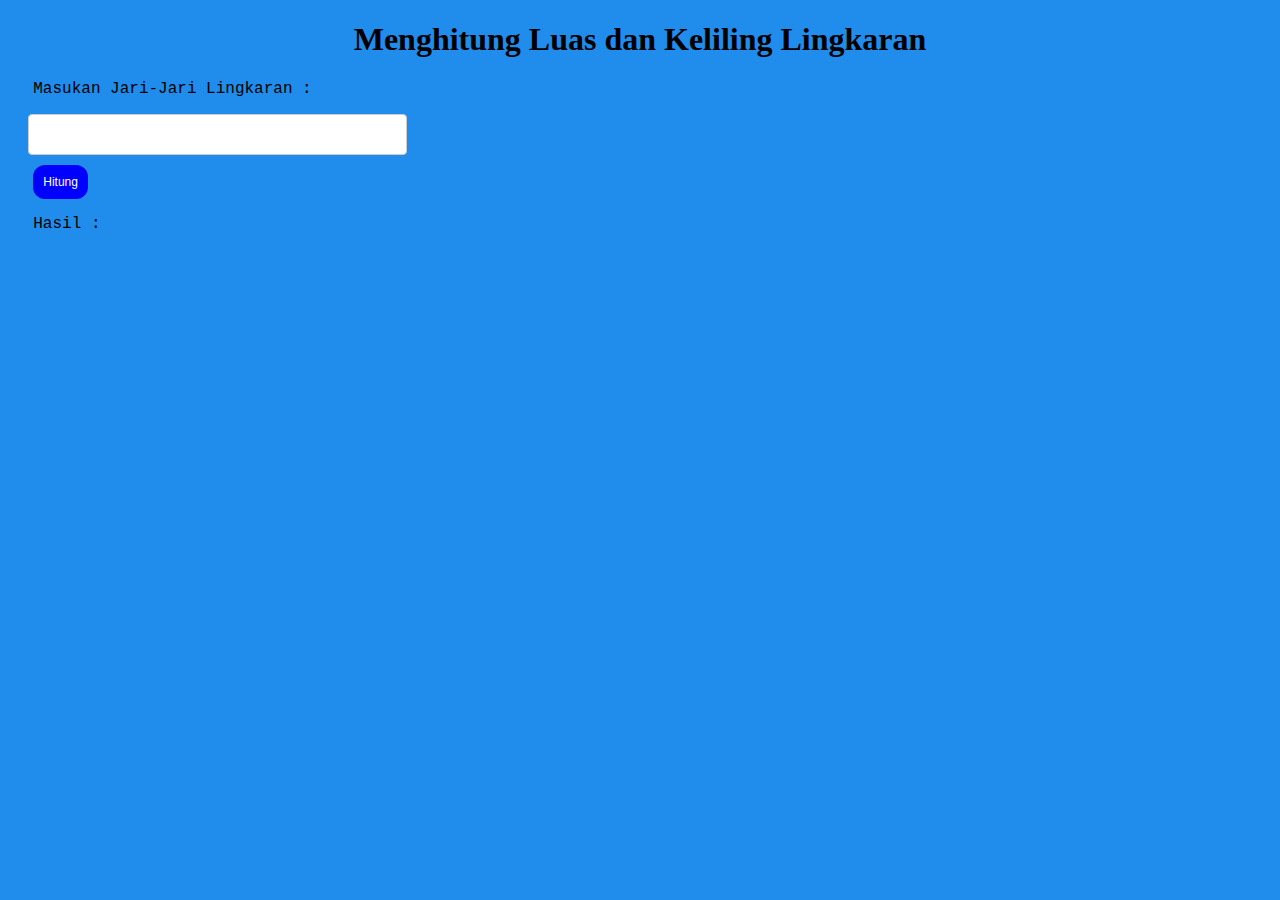
<file: SESI 4/index.html>
<!DOCTYPE html>
<html lang="en">
  <head>
    <title>Hitung Luas dan Keliling Lingkaran</title>
    <link rel="stylesheet" href="style.css" />
    <script>
      function hitung() {
        const PHI = 3.14;
        let jari = document.getElementById('bil1').value;
        console.log('jari-jari : ' + jari);
        let luas = PHI * jari * jari;
        let kll = 2.0 * PHI * jari;
        console.log('luas : ' + luas);
        console.log('kll : ' + kll);
        let area_hasil = document.getElementById('hasil');
        area_hasil.innerHTML = 'Luas Lingkaran: ' + luas + '\nKeliling Lingkaran :' + kll;
      }
    </script>
  </head>
  <body>
    <h1>Menghitung Luas dan Keliling Lingkaran</h1>
    <p>Masukan Jari-Jari Lingkaran :</p>
    <input type="number" value="" id="bil1" />
    <br />
    <button onclick="hitung()" class="button1 buttonkontak">Hitung</button>
    <br />
    <p>Hasil : <span id="hasil"></span></p>
  </body>
</html>
</file>
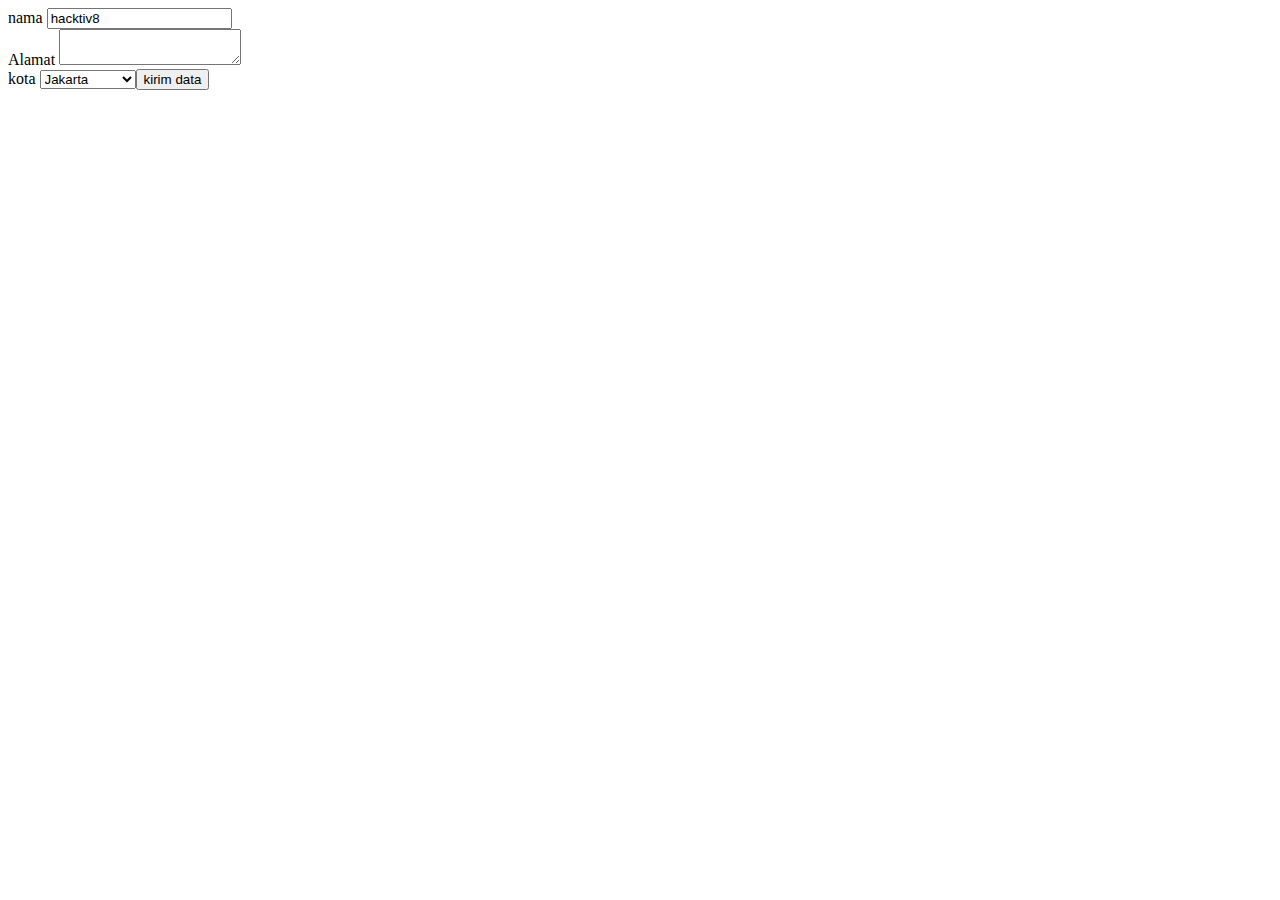
<file: SESI 2/MEMAHAMI FORM/index.html>
<!DOCTYPE html>
<html lang="en">
<head>
    <meta charset="UTF-8">
    <meta name="viewport" content="width=device-width, initial-scale=1.0">
    <title>memahami form </title>
</head>

<body>
    <!--hal yang harus di ingat anda harus memberi label terlebih daluhu sebelum membuat input type-->
    <form>
<label for="nama">nama</label>
<input type="text" name="nama" value="hacktiv8"><br>
<label for="alamat">Alamat</label>
<textarea name="alamat"></textarea><br>

<label for="kota">kota </label>
<select name="kota">
    <option>Jakarta</option>
    <option>Bandung</option>
    <option>Tasikmalaya</option>

    <input type="submit" value="kirim data">
    </select>
    </form>
    
</body>
</html>
</file>
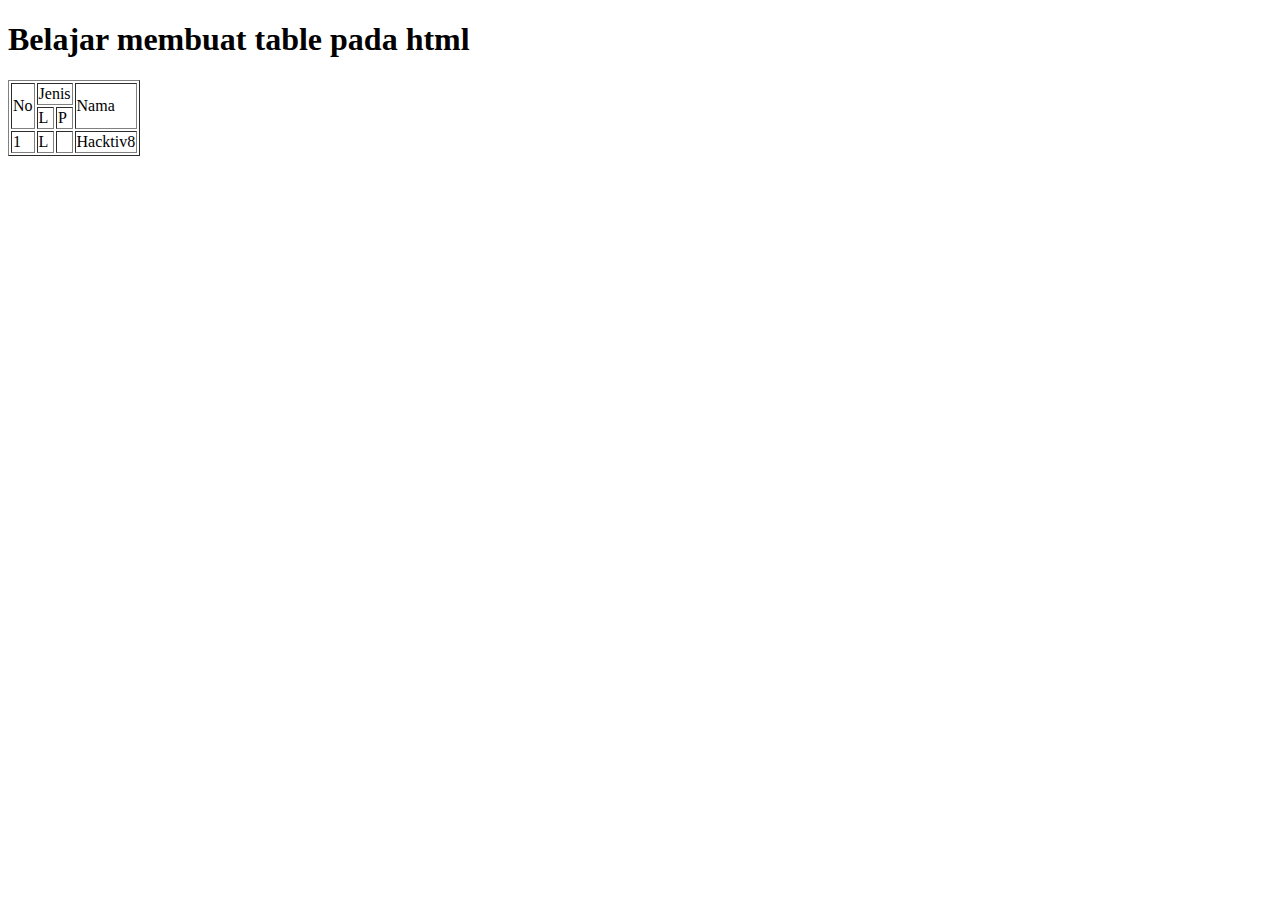
<file: SESI 2/MEMAHAMI TABLE/index.html>
<!DOCTYPE html>
<html lang="en">
<head>
    <meta charset="UTF-8">
    <meta name="viewport" content="width=device-width, initial-scale=1.0">
    <title>Belajar membuat table</title>
</head>
<h1>Belajar membuat table pada html</h1>

<body>
    <table border="1">
        <thead>
<tr>
    <td rowspan="2">No</td>
    <td colspan="2">Jenis</td>
    <td rowspan="2">Nama</td>
</tr>
<tr>
    <td>L</td>
    <td>P</td>
</tr>
</thead>

<tbody>
<tr>
    <td>1</td>
    <td>L</td>
    <td></td>
    <td>Hacktiv8</td>
</tr>

</tbody>


    </table>
    
</body>
</html>
</file>
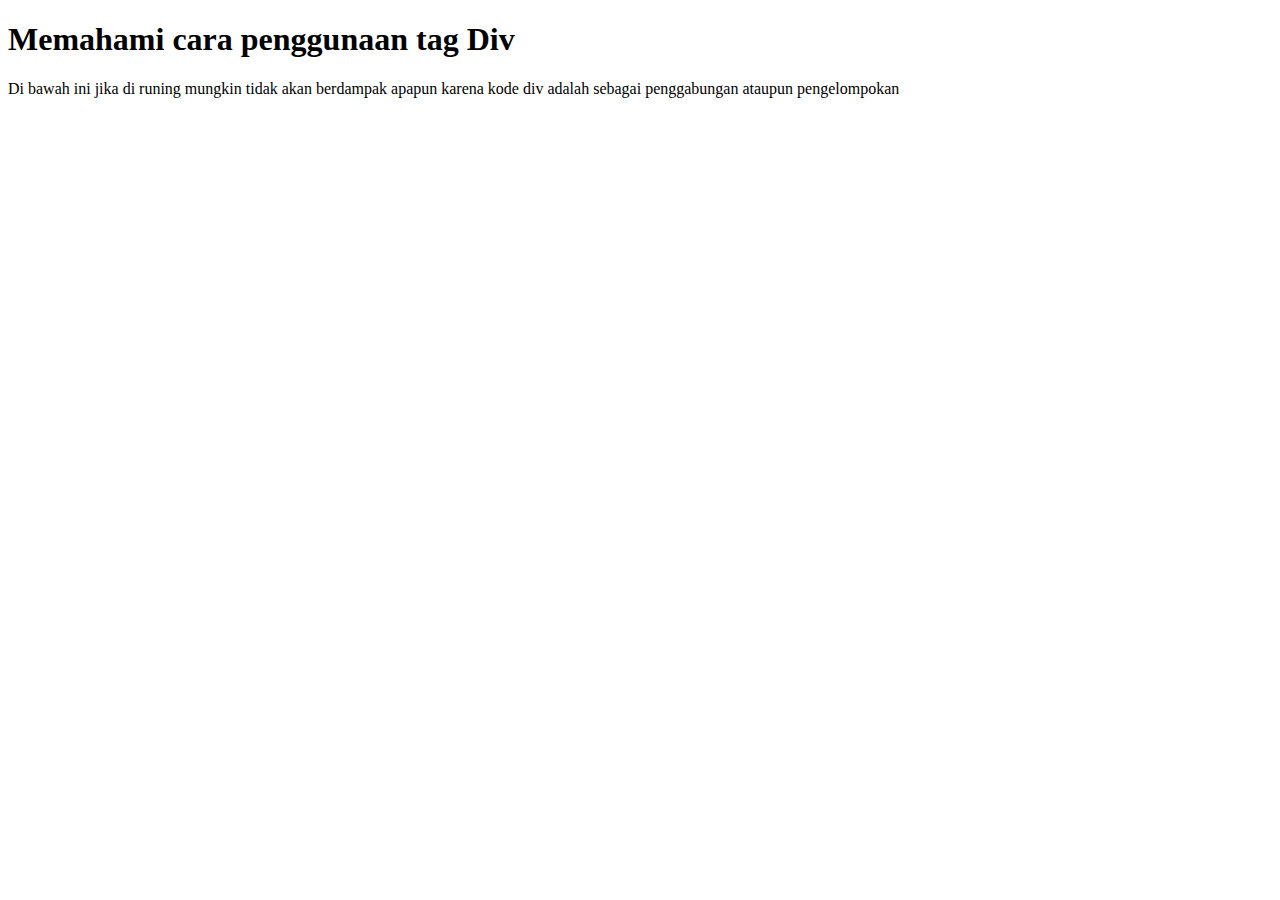
<file: SESI 2/MEMAHAMI TAG DIV/index.html>
<!DOCTYPE html>
<html lang="en">

<head>
    <meta charset="UTF-8">
    <meta name="viewport" content="width=device-width, initial-scale=1.0">
    <title>Memahami penggunaan tag div</title>
</head>

<body>
    <h1>Memahami cara penggunaan tag Div</h1>
    <p>Di bawah ini jika di runing mungkin tidak akan berdampak apapun karena kode div adalah sebagai penggabungan ataupun pengelompokan</p>
    <!--beberapa contoh tag div adalah sebagai berikut-->
    <div id="header">
    </div>

    <div id="conten">
    </div>

    <div id="sidebar">
    </div>

    <div id="footer">
    </div>

</body>

</html>
</file>
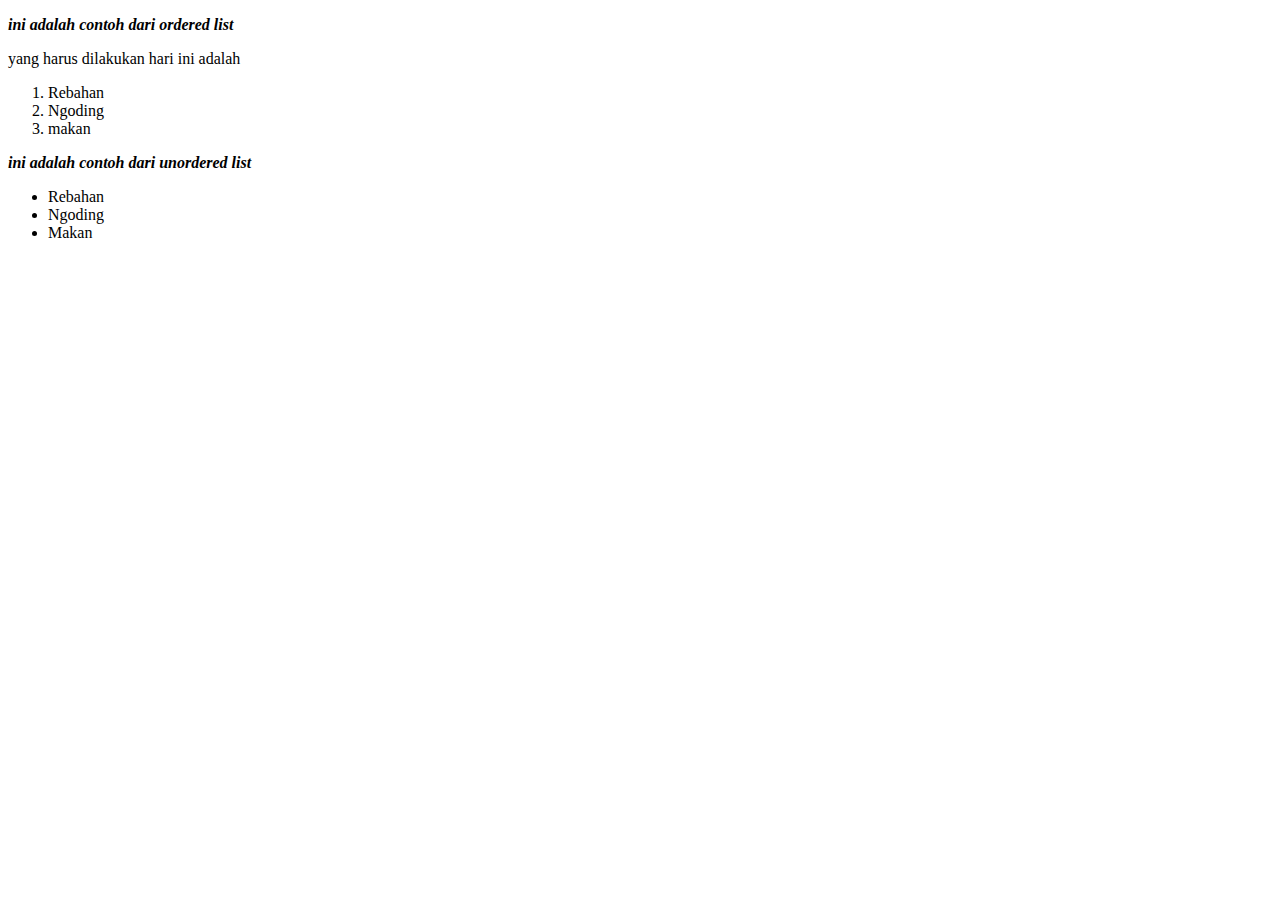
<file: SESI 2/MEMBUAT DAFTAR LIST/index.html>
<!DOCTYPE html>
<html lang="en">
<head>
    <meta charset="UTF-8">
    <meta name="viewport" content="width=device-width, initial-scale=1.0">
    <title>list Ordered list | unordered list</title>
</head>
<body>
    <P><em><b> ini adalah contoh dari ordered list</b></em></P>
    <p>yang harus dilakukan hari ini adalah</p>
 <ol>
<li>Rebahan</li>
<li>Ngoding</li>
<li>makan</li>
 </ol>   

 <P><em><b> ini adalah contoh dari unordered list</b></em></P>
<ul>
    <li>Rebahan</li>
    <li>Ngoding</li>
    <li>Makan</li>
</ul>
</body>
</html>
</file>
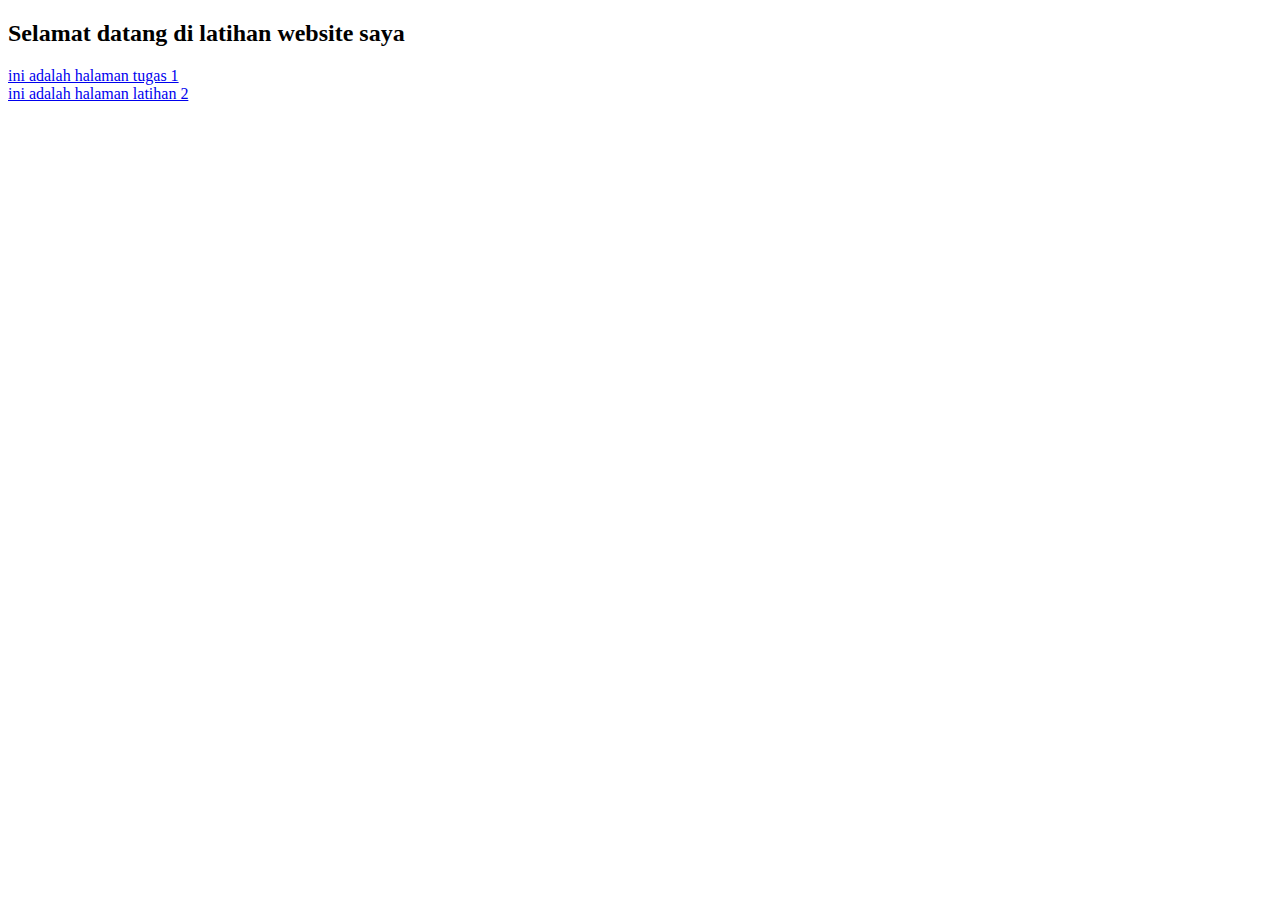
<file: SESI 2/MEMBUAT LINK/index.html>
<!DOCTYPE html>
<html lang="en">
<head>
    <meta charset="UTF-8">
    <meta name="viewport" content="width=device-width, initial-scale=1.0">
    <title>membuat link</title>
</head>
<body>
    <h2>Selamat datang di latihan website saya</h2>
    <a href="tugas1.html">ini adalah halaman tugas 1</a> <br>
    <a href="Latihan2.html">ini adalah halaman latihan 2</a>
</body>
</html>
</file>
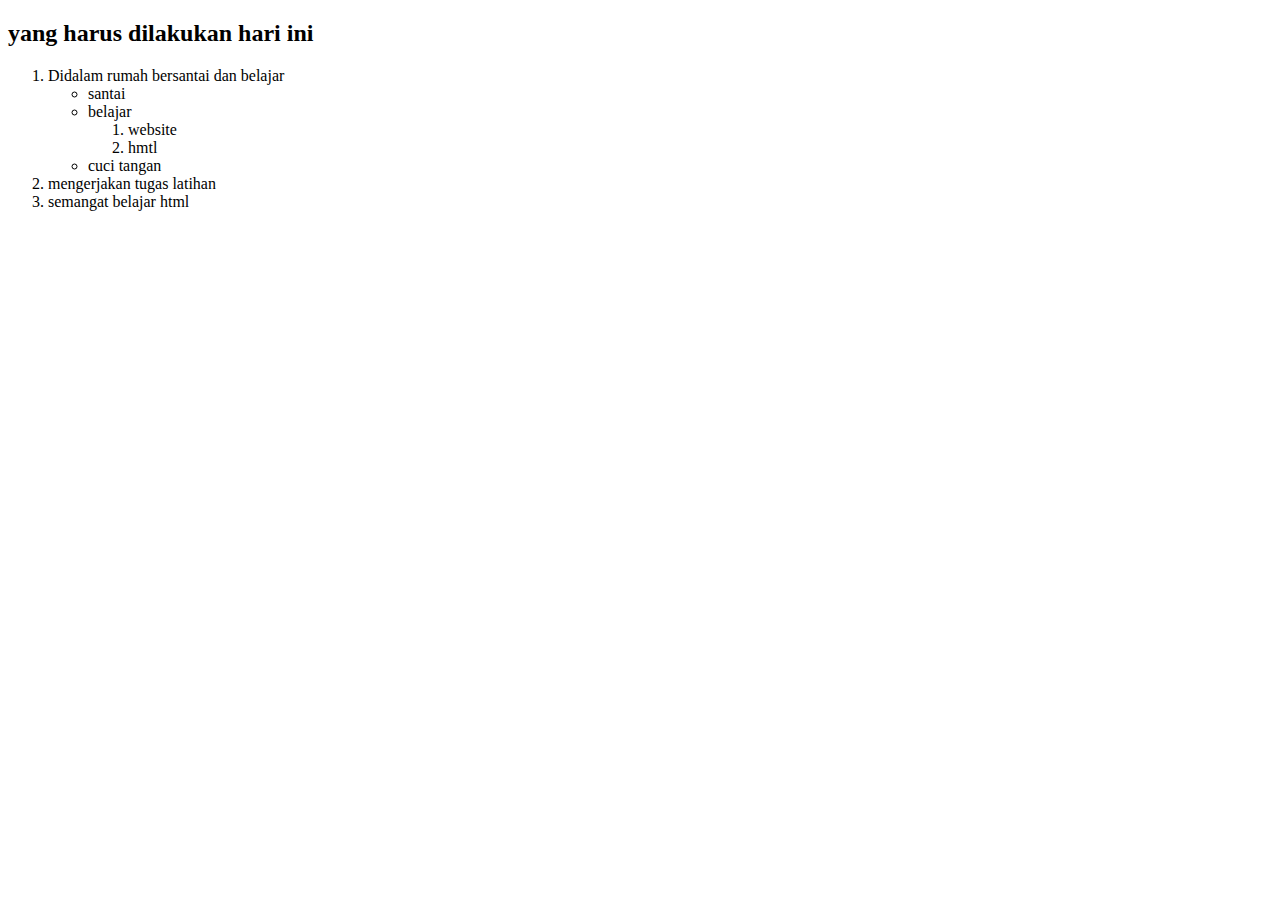
<file: SESI 2/MEMBUAT LIST BERSARANG/index.html>
<!DOCTYPE html>
<html lang="en">
<head>
    <meta charset="UTF-8">
    <meta name="viewport" content="width=device-width, initial-scale=1.0">
    <title>contoh list bersarang</title>
</head>

<body>
<h2>yang harus dilakukan hari ini</h2>    
<ol>
    <li>Didalam rumah bersantai dan belajar
        <ul>
            <li>santai</li>
            <li>belajar
                <ol>
                    <li>website</li>
                    <li>hmtl</li>
                </ol>
            </li>
            <li>cuci tangan</li>
        </ul>
    </li>
    <li>mengerjakan tugas latihan</li>
    <li>semangat belajar html </li>
</ol>
</body>
</html>
</file>
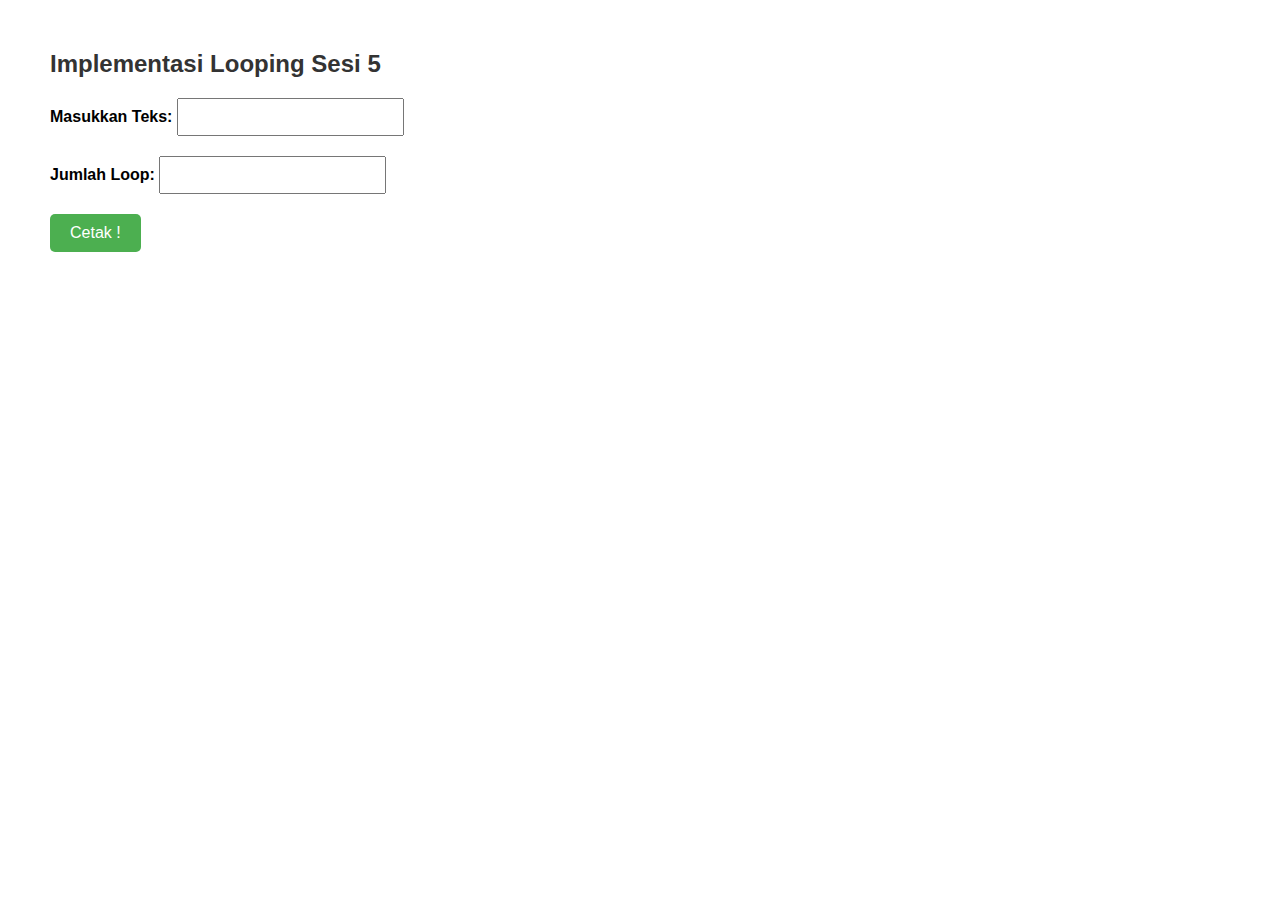
<file: SESI 5/TUGAS 5/index.html>
<!DOCTYPE html>
<html>
<head>
  <title>Tugas 5</title>
  <link rel="stylesheet" type="text/css" href="style.css">
</head>
<body>
  <h2>Implementasi Looping Sesi 5</h2>
  <label for="inputText">Masukkan Teks:</label>
  <input type="text" id="inputText" />
  <br />
  <label for="loopCount">Jumlah Loop:</label>
  <input type="number" id="loopCount" />
  <br />
  <button onclick="loopText()">Cetak !</button>
  <br />
  <div id="outputText"></div>
  <script src="script.js"></script>
</body>
</html>
</file>
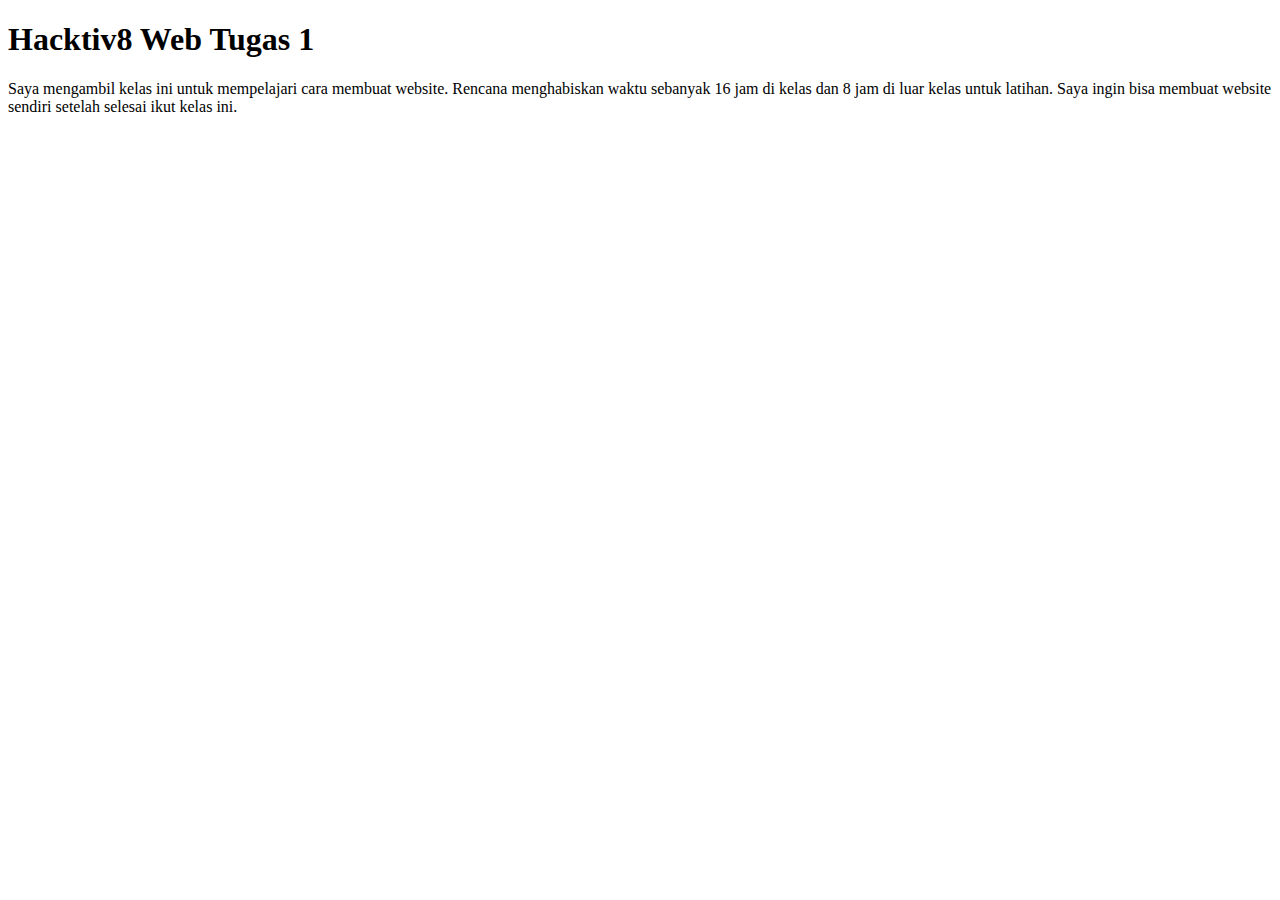
<file: SESI 1/tugas1.html>
<!DOCTYPE html>
<html></html>
<head>
    <title>Krisna Aji Santoso</title>
</head>
<body>
    <h1>Hacktiv8 Web Tugas 1</h1>
    <p>Saya mengambil kelas ini untuk mempelajari cara membuat website. 
Rencana menghabiskan waktu sebanyak 16 jam di kelas dan 8 jam di 
luar kelas untuk latihan. Saya ingin bisa membuat website sendiri 
setelah selesai ikut kelas ini.</p>
    
</body>
</html>
</file>
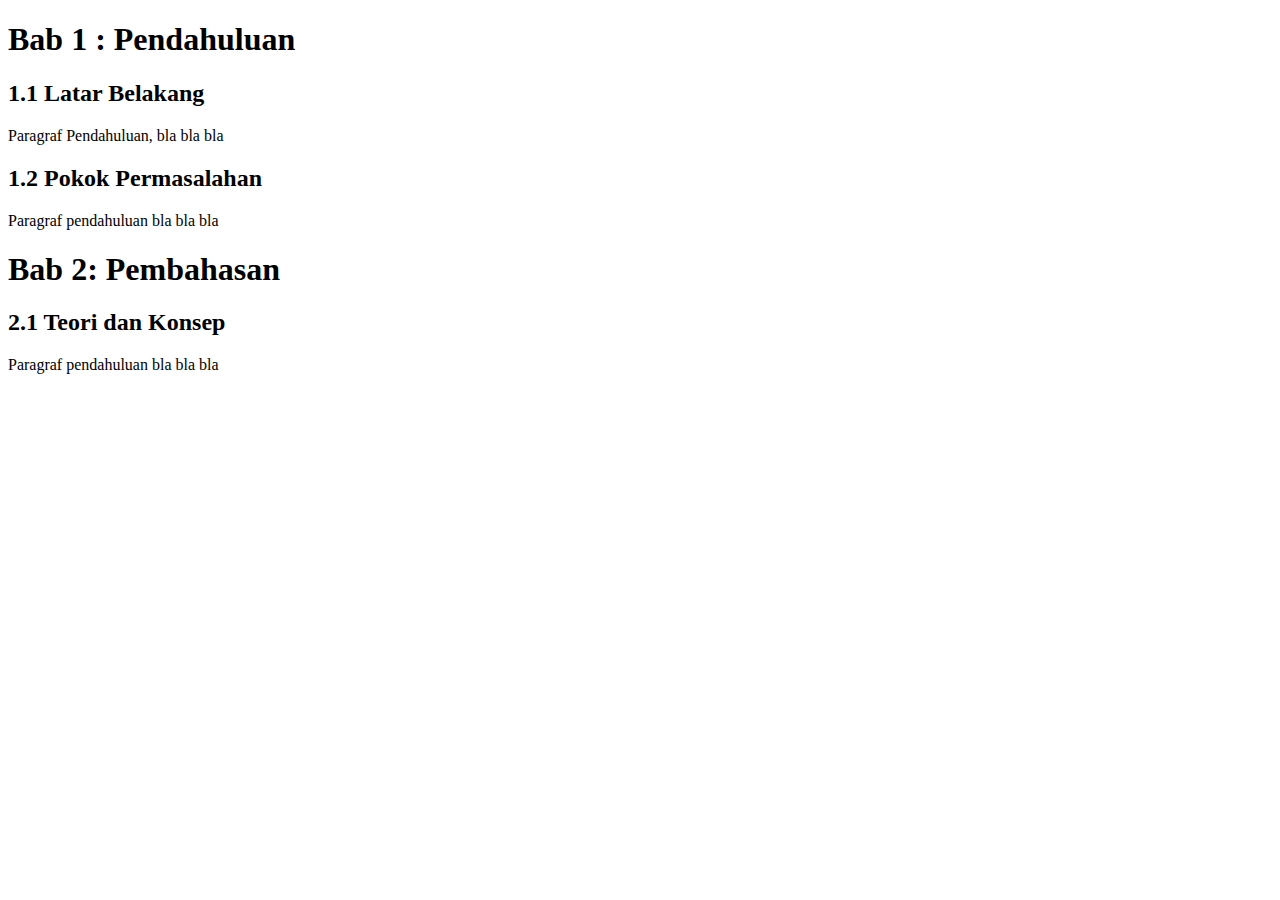
<file: SESI 2/HEADING PENJUDULAN/Latihan4.html>
<!DOCTYPE html>
<html lang="en">
<head>
    <meta charset="UTF-8">
    <meta name="viewport" content="width=device-width, initial-scale=1.0">
    <title>Heading / Penjudulan</title>
</head>
<body>
    <h1> Bab 1 : Pendahuluan</h1>
    <h2>1.1 Latar Belakang</h2>
    <p>Paragraf Pendahuluan, bla bla bla</p>

    <h2>1.2 Pokok Permasalahan</h2>
    <p>Paragraf pendahuluan bla bla bla</p>

    <h1> Bab 2: Pembahasan</h1>
    <h2>2.1 Teori dan Konsep</h2>
    <p>Paragraf pendahuluan bla bla bla</p>
    
</body>
</html>
</file>
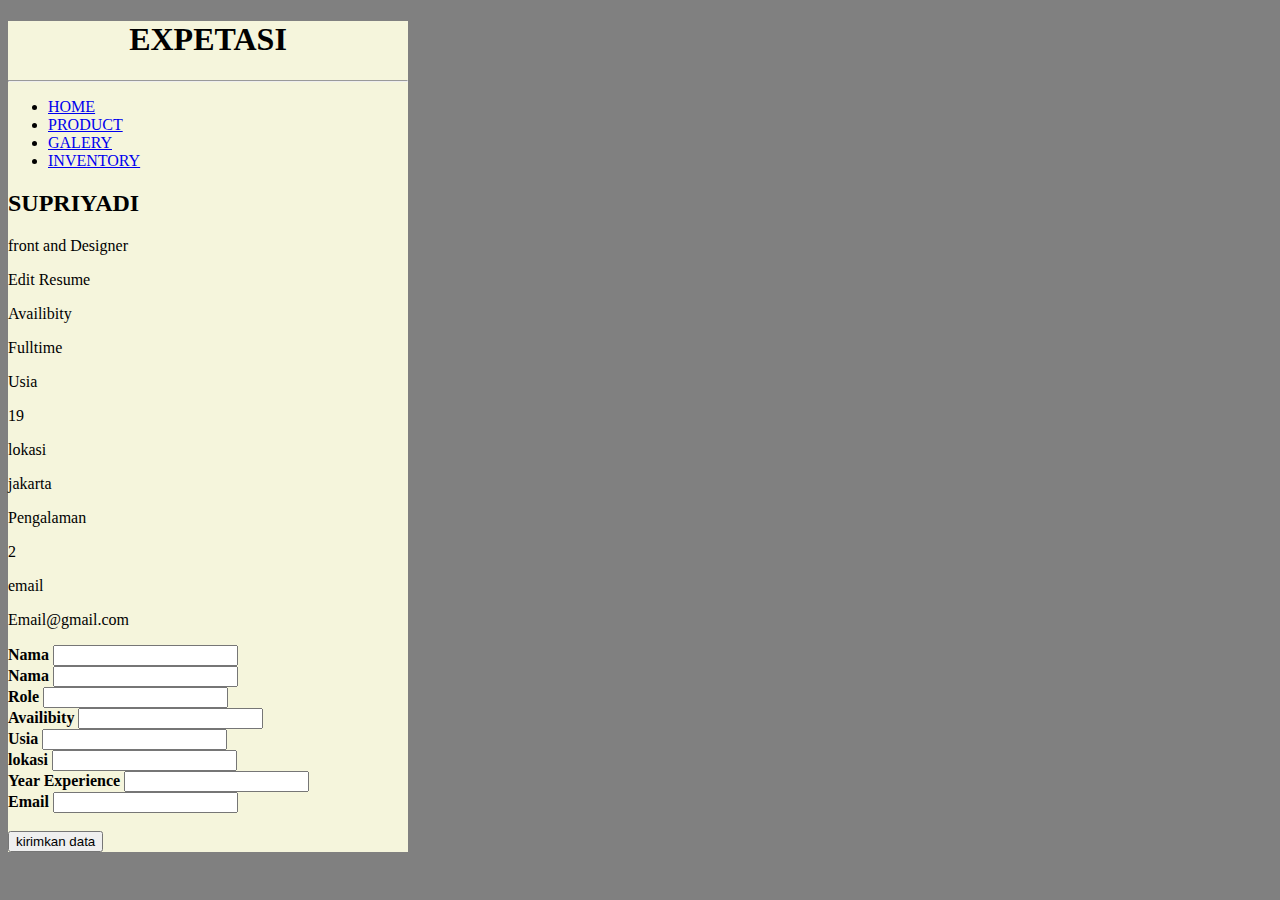
<file: SESI 2/LATIHAN/latihan.html>
<!DOCTYPE html>
<html lang="en">

<head>
 

    <meta charset="UTF-8">
    <meta name="viewport" content="width=device-width, initial-scale=1.0">
    <title>Latihan</title>

<style>
    body {
        background-color: beige;
        min-width: 321px;
        max-width: 400px;
    }

    html {
        background-color: grey;
    }
</style>
</head>

<body>
    <center>
        <h1>EXPETASI</h1>
    </center>
    <hr>
    <ul>
        <li> <a href="home">HOME</a></li>
        <li> <a href="produc">PRODUCT</a></li>
        <li> <a href="galery">GALERY</a></li>
        <li> <a href="inventory">INVENTORY</a></li>

    </ul>

    <H2>SUPRIYADI</H2>
    <p>front and Designer</p>
    <p>Edit Resume</p>
    <p>Availibity</p>
    <p>Fulltime</p>
    <p>Usia</p>
    <p>19</p>
    <p>lokasi</p>
    <p>jakarta</p>
    <p>Pengalaman</p>
    <p>2</p>
    <P>email</P>
    <p>Email@gmail.com</p>
    <form>
        <strong>Nama</strong>
        <input type="text" name="nama">
        <br>
        <strong>Nama</strong>
        <input type="text" name="nama">
        <br>
        <strong>Role</strong>
        <input type="text" name="nama">
        <br>
        <strong>Availibity</strong>
        <input type="text" name="nama">
        <br>
        <strong>Usia</strong>
        <input type="text" name="nama">
        <br>
        <strong>lokasi</strong>
        <input type="text" name="nama">
        <br>
        <strong>Year Experience</strong>
        <input type="text" name="nama">
        <br>
        <strong>Email </strong>
        <input type="text" name="nama">
        <br>
        <br>
        <input type="submit" value="kirimkan data">
    </form>
    <p></p>
</body>

</html>
</file>
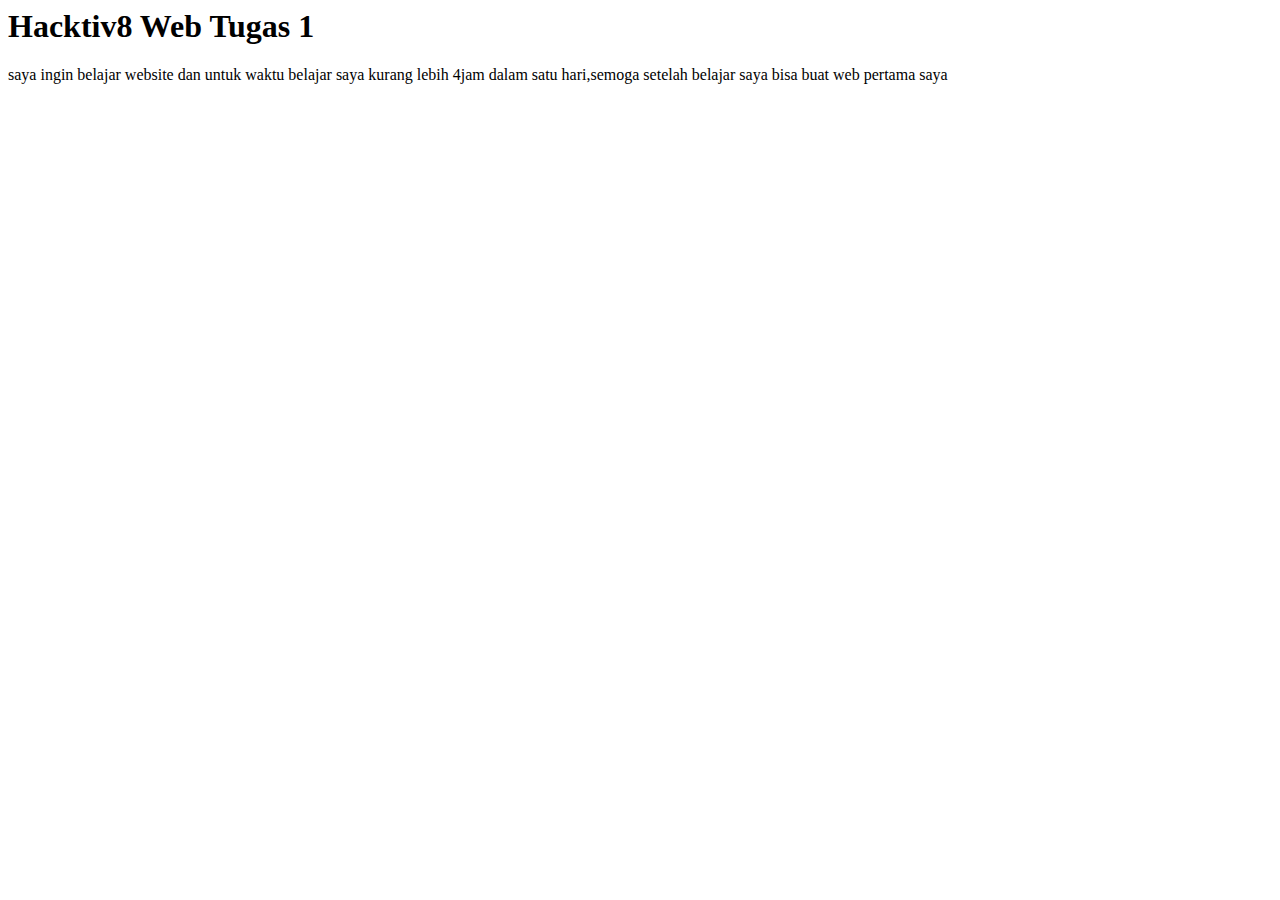
<file: SESI 2/MEMBUAT LINK/tugas1.html>
<html>

<head>
    <title>SUPRIYADI</title>
</head>

<body>
    <h1>Hacktiv8 Web Tugas 1 </h1>
    <p1> saya ingin belajar website dan untuk waktu belajar saya kurang lebih 4jam dalam satu hari,semoga setelah
        belajar saya bisa buat web pertama saya </p1>
</body>

</html>
</file>
<file: SESI 4/style.css>
h1 {
  text-align: center;
}

html {
  background-color: #208ceb;
}

p {
  font-family: 'Lucida Console', 'Courier New', monospace;
  margin-left: 2%;
}

input[type='number'] {
  width: 30%;
  padding: 12px 20px;
  margin: 0 20px 10px 20px;
  display: inline-block;
  border: 1px solid #ccc;
  border-radius: 4px;
  box-sizing: border-box;
}

.button1 {
  background-color: blue;
  border: none;
  color: white;
  padding: 10px;
  text-align: center;
  text-decoration: none;
  display: inline-block;
  font-size: 12px;
  margin-left: 2%;
  cursor: pointer;
}

.buttonkontak {
  border-radius: 12px;
}
</file>
<file: SESI 5/TUGAS 5/style.css>
body {
    font-family: Arial, sans-serif;
    margin: 50px;
  }
  
  h2 {
    color: #333;
  }
  
  label {
    margin-bottom: 10px;
    font-weight: bold;
  }
  
  input {
    padding: 8px;
    font-size: 16px;
    margin-bottom: 20px;
  }
  
  button {
    padding: 10px 20px;
    font-size: 16px;
    background-color: #4CAF50;
    color: white;
    border: none;
    border-radius: 5px;
    cursor: pointer;
  }
  
  button:hover {
    background-color: #45a049;
  }
  
  #outputText {
    margin: 20px 0;
    font-family: 'Times New Roman', Times, serif;
    font-size: 23px;
  }
</file>
